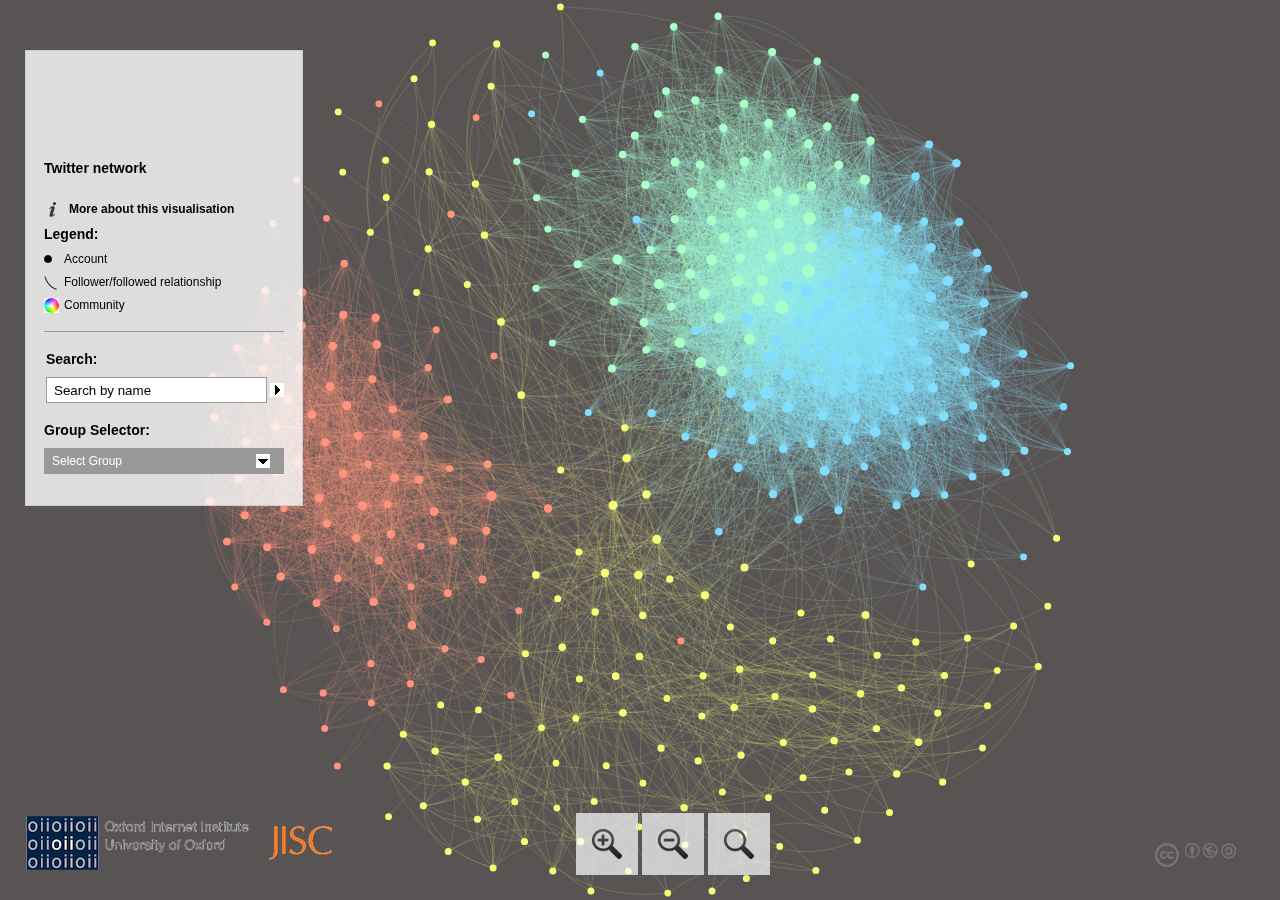
<file: content/twitter_workshop/network/index.html>
<!DOCTYPE html>
<html xmlns="http://www.w3.org/1999/xhtml" xml:lang="en-gb" lang="en" xmlns:og="http://opengraphprotocol.org/schema/" xmlns:fb="http://www.facebook.com/2008/fbml" itemscope itemtype="http://schema.org/Map">

<head>
<title>OII Network Visualisation Example</title>
<meta http-equiv="Content-Type" content="text/html; charset=UTF-8" />
<meta charset="utf-8">
<meta name="viewport" content="width=device-width,height=device-height,initial-scale=1,user-scalable=no" />
<meta http-equiv="X-UA-Compatible" content="IE=Edge" />


<!--[if IE]><script type="text/javascript" src="js/excanvas.js"></script><![endif]--> <!-- js/default.js -->
  <script src="js/jquery/jquery.min.js" type="text/javascript"></script>
  <script src="js/sigma/sigma.min.js" type="text/javascript" language="javascript"></script>
    <script src="js/sigma/sigma.parseJson.js" type="text/javascript" language="javascript"></script>
  <script src="js/fancybox/jquery.fancybox.pack.js" type="text/javascript" language="javascript"></script>
  <script src="js/main.js" type="text/javascript" language="javascript"></script>

  <link rel="stylesheet" type="text/css" href="js/fancybox/jquery.fancybox.css"/>
  <link rel="stylesheet" href="css/style-alt.css" type="text/css" media="screen" />
  <link rel="stylesheet" media="screen and (max-height: 770px)" href="css/tablet.css" />
</head>


<body>
  <div class="sigma-parent">
    <div class="sigma-expand" id="sigma-canvas"></div>
  </div>
<div id="mainpanel">
  <div class="col">
		<div id="maintitle"></div>
    <div id="title"></div>
    <div id="titletext"></div>
    <div class="info cf">
      <dl>
        <dt class="moreinformation"></dt>
        <dd class="line"><a href="#information" class="line fb">More about this visualisation</a></dd>
      </dl>
    </div>
<div id="legend">
	<div class="box">
		<h2>Legend:</h2>
		<dl>
		<dt class="node"></dt>
		<dd></dd>
		<dt class="edge"></dt>
		<dd></dd>
		<dt class="colours"></dt>
		<dd></dd>
		</dl>
	</div>
</div>
    <div class="b1">
    <form>
      <div id="search" class="cf"><h2>Search:</h2>
        <input type="text" name="search" value="Search by name" class="empty"/><div class="state"></div>
        <div class="results"></div>
      </div>
      <div class="cf" id="attributeselect"><h2>Group Selector:</h2>
        <div class="select">Select Group</div>
	<div class="list cf"></div>
      </div>
    </form>
    </div>
  </div>
  <div id="information">
  </div>
</div>
	<div id="zoom">
  		<div class="z" rel="in"></div> <div class="z" rel="out"></div> <div class="z" rel="center"></div>
	</div>
	<div id="copyright">
		<a rel="license" href="http://creativecommons.org/licenses/by-nc-sa/3.0/"><img alt="Creative Commons License" style="border-width:0" src="images/CC.png" /></a></div>
	</div>
<div id="attributepane">
<div class="text">
	<div title="Close" class="left-close returntext"><div class="c cf"><span>Return to the full network</span></div></div>
<div class="headertext">
	<span>Information Pane</span>
</div>
  <div class="nodeattributes">
    <div class="name"></div>
	<div class="data"></div>
    <div class="p">Connections:</div>
    <div class="link">
      <ul>
      </ul>
    </div>
  </div>
	</div>
</div>
<div id="developercontainer">
	<a href="http://www.oii.ox.ac.uk" title="Oxford Internet Institute"><div id="oii"><span>OII</span></div></a>
	<a href="http://jisc.ac.uk" title="JISC"><div id="jisc"><span>JISC</span></div></a>
</div>
<script type="text/javascript">

  var _gaq = _gaq || [];
  _gaq.push(['_setAccount', 'UA-21293169-4']);
  _gaq.push(['_setDomainName', 'none']);
  _gaq.push(['_setAllowLinker', true]);
  _gaq.push(['_trackPageview']);

  (function() {
    var ga = document.createElement('script'); ga.type = 'text/javascript'; ga.async = true;
    ga.src = ('https:' == document.location.protocol ? 'https://ssl' : 'http://www') + '.google-analytics.com/ga.js';
    var s = document.getElementsByTagName('script')[0]; s.parentNode.insertBefore(ga, s);
  })();

</script>
</body>
</html>
</file>
<file: content/twitter_workshop/network/css/style-alt.css>
* {
padding: 0px;
margin: 0px;
}

.cf:before, .cf:after {
	content: "";
	display: table;
}

.cf:after {
	clear: both;
}

.cf {
	zoom: 1;
}

html,body {
	width: 100%;
	height: 100%;
	margin: 0px;
	padding: 0px;
	font-size: 12px;
	font-family: sans-serif;
	line-height:1.25em;
}

.sigma-parent {
	position: relative;
	height: 100%;
}

.sigma-expand {
	position: absolute;
	width: 100%;
	height: 100%;
	top: 0;
	left: 0;
	background-color: #595454;
	background-position: center center;
	background-repeat: no-repeat;
	-webkit-touch-callout: none;
	-webkit-user-select: none;
	-khtml-user-select: none;
	-moz-user-select: none;
	-ms-user-select: none;
	user-select: none;
}

canvas#sigma_bg_1 {
	display: none;
}

#attributepane {
   	display: block;
	display: none;
    position:absolute;
    height:auto;
    bottom:0;
    top:0;
    right:0;
	width: 240px;
	background-color: #fff;
	margin: 0;
	word-wrap: break-word;
	background-color:rgba(255,255,255,0.8);
	border-left: 1px solid #ccc;
	padding: 0px 18px 0px 18px;
	z-index: 1;
}


#attributepane .text {
	height:100%;
}

#attributepane .headertext {
	color: #000;
	margin-bottom: 5px;
	height: 14px;
	border-bottom: 1px solid #999;
	padding: 0px 0 10px 0;
	font-size:16px;
	font-weight:bold;
}


#attributepane .returntext em {
	background-image: url('../images/sprite.png');
	background-repeat: no-repeat;
	display: block;
	width: 20px;
	height: 20px;
	background-position: -91px -13px;
	float: left;
}

#attributepane .returntext span {
	padding-left: 5px;
	display: block;
}

#attributepane .close {
	padding-left: 14px;
	margin-top: 10px;
}

#attributepane .close .c {
	border-top: 2px solid #999;
	padding: 10px 0 14px 0;
}

#attributepane .close em {
background-image: url('../images/sprite.png');
background-repeat: no-repeat;
background-position: -11px -13px;
display: block;
width: 24px;
height: 16px;
float: left;
}

#attributepane .close span {
display: block;
width: 151px;
float: left;
}

#attributepane .nodeattributes {
	display:block;
	height:85%;
	overflow-y: scroll;
	overflow-x: hidden;
	border-bottom:1px solid #999;
}

#attributepane .name {
font-size: 14px;
cursor: default;
padding-bottom: 10px;
padding-top: 18px;
font-weight:bold;
}

#attributepane .data {

}

#attributepane .data .plus {
background-repeat: no-repeat;
background-image: url('../images/sprite.png');
background-position: -171px -122px;
width: 22px;
height: 20px;
float: left;
display: block;
}

#attributepane .link {
padding: 0 0 0 4px;
}

#attributepane .link li {
padding-top: 2px;
cursor:pointer;
}

#attributepane .p {
padding-top: 10px;
font-weight: bold;
font-size:14px;
}

.left-close {
background-image: url('../images/fancybox_sprite.png');
margin-left:-37px;
z-index:99999;
cursor: pointer;
padding-left:31px;
line-height:36px;
background-repeat: no-repeat;
margin-bottom:25px;
font-weight: bold;
font-size:14px;

}

#developercontainer {
	margin-left:25px;
	margin-bottom:25px;
	position:fixed;
	bottom:0;
}

#jisc {
width: 71px;
height: 56px;
background-image: url('../images/jisc-logo-small.png');
background-repeat: no-repeat;
display:inline-block;
}

#jisc span {
	display:none;
}

#oii {
width: 227px;
height: 56px;
background-image: url('../images/oii_text.png');
background-repeat: no-repeat;
display:inline-block;
margin-right:10px;

}

#oii span {
	display:none;
}

#maintitle {
width: 100%;
height: 72px;
background-repeat: no-repeat;
margin-bottom:20px;
}

#maintitle h1 {
display: none;
}

#mainpanel {
margin-top: 50px;
margin-left: 25px;
background:#fff;
background-color:rgba(255,255,255,0.8);
border:1px solid #ccc;
z-index:20;
position:fixed;
top:0;
}

#mainpanel .b1 {
padding: 0px 0 0 0;
}

#mainpanel .col {
width: 240px;
padding: 18px 18px 18px 18px;
margin: 0;

}

#title {
font-weight: bold;
}

#titletext {
padding: 6px 0 10px 0;
}

#info {
	padding-bottom:15px;
}


#search {
	border-top: 1px solid #999;
	padding: 20px 0 0px 2px;
}

#search input[name=search] {
border: 1px solid #999;
background-color: #fff;
padding: 5px 7px 4px 7px;
width: 205px;
color: #000;
}

#search input.empty {
color: #000;
}

#search .state {
width: 14px;
height: 14px;
background-image: url('../images/sprite.png');
float: right;
margin-top: 6px;
cursor: pointer;
background-position: -131px -13px;
}

#search .state.searching {
background-position: -11px -13px;
}

#search .results {
	display: none;
/*	border: 1px solid #999;*/
	margin: 6px;
	/*height: 150px;*/
	overflow-y: scroll;
	overflow-x: hidden;
}

#search .results b {
padding-left: 2px;
}

#search .results a {
padding: 1px 2px;
display: block;
cursor: pointer;
text-decoration: none;
color: #000;
}

#search .results a:hover {
background-color: #999;
color: #fff;
}

#attributeselect {
margin: 20px 0 13px 0 ;
-webkit-touch-callout: none;
-webkit-user-select: none;
-khtml-user-select: none;
-moz-user-select: none;
-ms-user-select: none;
user-select: none;
}

#attributeselect .select {
	border: 1px solid #999;
	padding: 5px 7px 4px 7px;
	color: #fff;
	cursor: pointer;
	background-color: #999;
	background-image: url('../images/sprite.png');
	background-repeat: no-repeat;
	background-position: 200px -144px;
}

#attributeselect .close {
background-position: 200px -8px;
}

#attributeselect .list {
	display: none;
	border: 1px solid
	#999;
	padding: 6px;
	height: 150px;
	width: 226px;
	overflow-y: scroll;
	overflow-x: hidden;
	background-color: #999;
	/*position: relative;
		left: 240px;
		bottom: 164px;*/
	position:absolute;
	margin-left: 240px;
	margin-top:-164px;
	color: white;
}

#attributeselect .list a {
display:block;
padding: 2px;
text-decoration: none;
color: #fff;
}

#attributeselect .list a:hover {
background-color: #fff;
color: #000;
}

.link h2 {
font-size: 1em;
padding-top: 1em;
}

#mainpanel dl {
	padding-bottom:10px;
}

#mainpanel h2 {
	font-size:14px;
}

#mainpanel dt {
width: 20px;
height: 20px;
float: left;
background-repeat: no-repeat;
background-image: url('../images/sprite.png');
}

#legend dl {
}

#mainpanel h2 {
	padding-bottom:10px;
}

#legend dd {
margin-bottom: 8px;
color: #000;
}

#mainpanel .infos dd {
margin-bottom: 12px;
}

#mainpanel .node {
background-position: -11px -119px;
}

#mainpanel .edge {
background-position: -51px -122px;
}

#mainpanel .colours {

background-image:url('../images/rainbow.png');

}
#legend .note {
margin-bottom: 8px;

}

#mainpanel .regions {
background-position: -171px -13px;
}

#mainpanel .download {
background-position: -51px -13px;
}

#mainpanel .moreinformation {
background: url('../images/info.png');
background-repeat: no-repeat;
margin-left: 5px;
}

#copyright {
	margin:0 auto;
	position: fixed;
	right: 40px;
	bottom: 25px;
	z-index:0;
}

#copyright a {
color: #000;
}

#copyright .explanation {
display: none;
}

#zoom {
	z-index:999;
	position: fixed;
	left: 45%;
	bottom: 25px;
	margin:0 auto;
	padding: 0;
	-webkit-touch-callout: none;
	-webkit-user-select: none;
	-khtml-user-select: none;
	-moz-user-select: none;
	-ms-user-select: none;
	user-select: none;
	text-align:left;
}

#zoom .z {
	background:#fff;
	background-color:rgba(255,255,255,0.7);
	width: 60px;
	height: 60px;
	cursor: pointer;
	border:1px solid #ccc;
	float:left;
	margin-right:4px;
	background-repeat:no-repeat;
}

#zoom .z[rel=center] {
	background-image: url('../images/zoom_reset.png');
	background-position:center;
}

#zoom .z[rel=in] {
	background-image: url('../images/zoom_in.png');
	background-position:center;
}

#zoom .z[rel=out] {
	background-image: url('../images/zoom_out.png');
	background-position:center;
}

.line {
	font-size: 12px;
	color: #000;
	text-decoration: none;
	font-weight: bold;
	cursor: pointer;
	cursor: hand;
}

#information {
display: none;
background: #fff;
padding: 1px 10px 10px 10px;
}

#information h3 {
margin: 14px 0 4px 0;
}

#information p {
margin: 0 0 4px 0;
}

#information .button {
width: 14px;
height: 14px;
background-image: url('../images/sprite.png');
border: 1px solid #999;
display: inline-block;
*display: inline;
*zoom: 1;
}

#information .button span {
display: none;
}

#information .button.plus {
background-position: -91px -122px;
}

#information .button.moins {
background-position: -131px -122px;
}

#minify {
background-color: #fff;
padding: 4px 4px 4px 25px;
cursor: pointer;
background-image: url('../images/sprite.png');
background-repeat: no-repeat;
background-position: -167px -118px;
position: absolute;
top: 65px;
left: 15px;
display: none;
}

#minifier {
position: absolute;
width: 20px;
height: 16px;
background-image: url('../images/sprite.png');
background-repeat: no-repeat;
background-position: -45px -147px;
cursor: pointer;
display: none;
}
</file>
<file: content/twitter_workshop/network/css/tablet.css>
#developercontainer {
	display:none;
}
</file>
